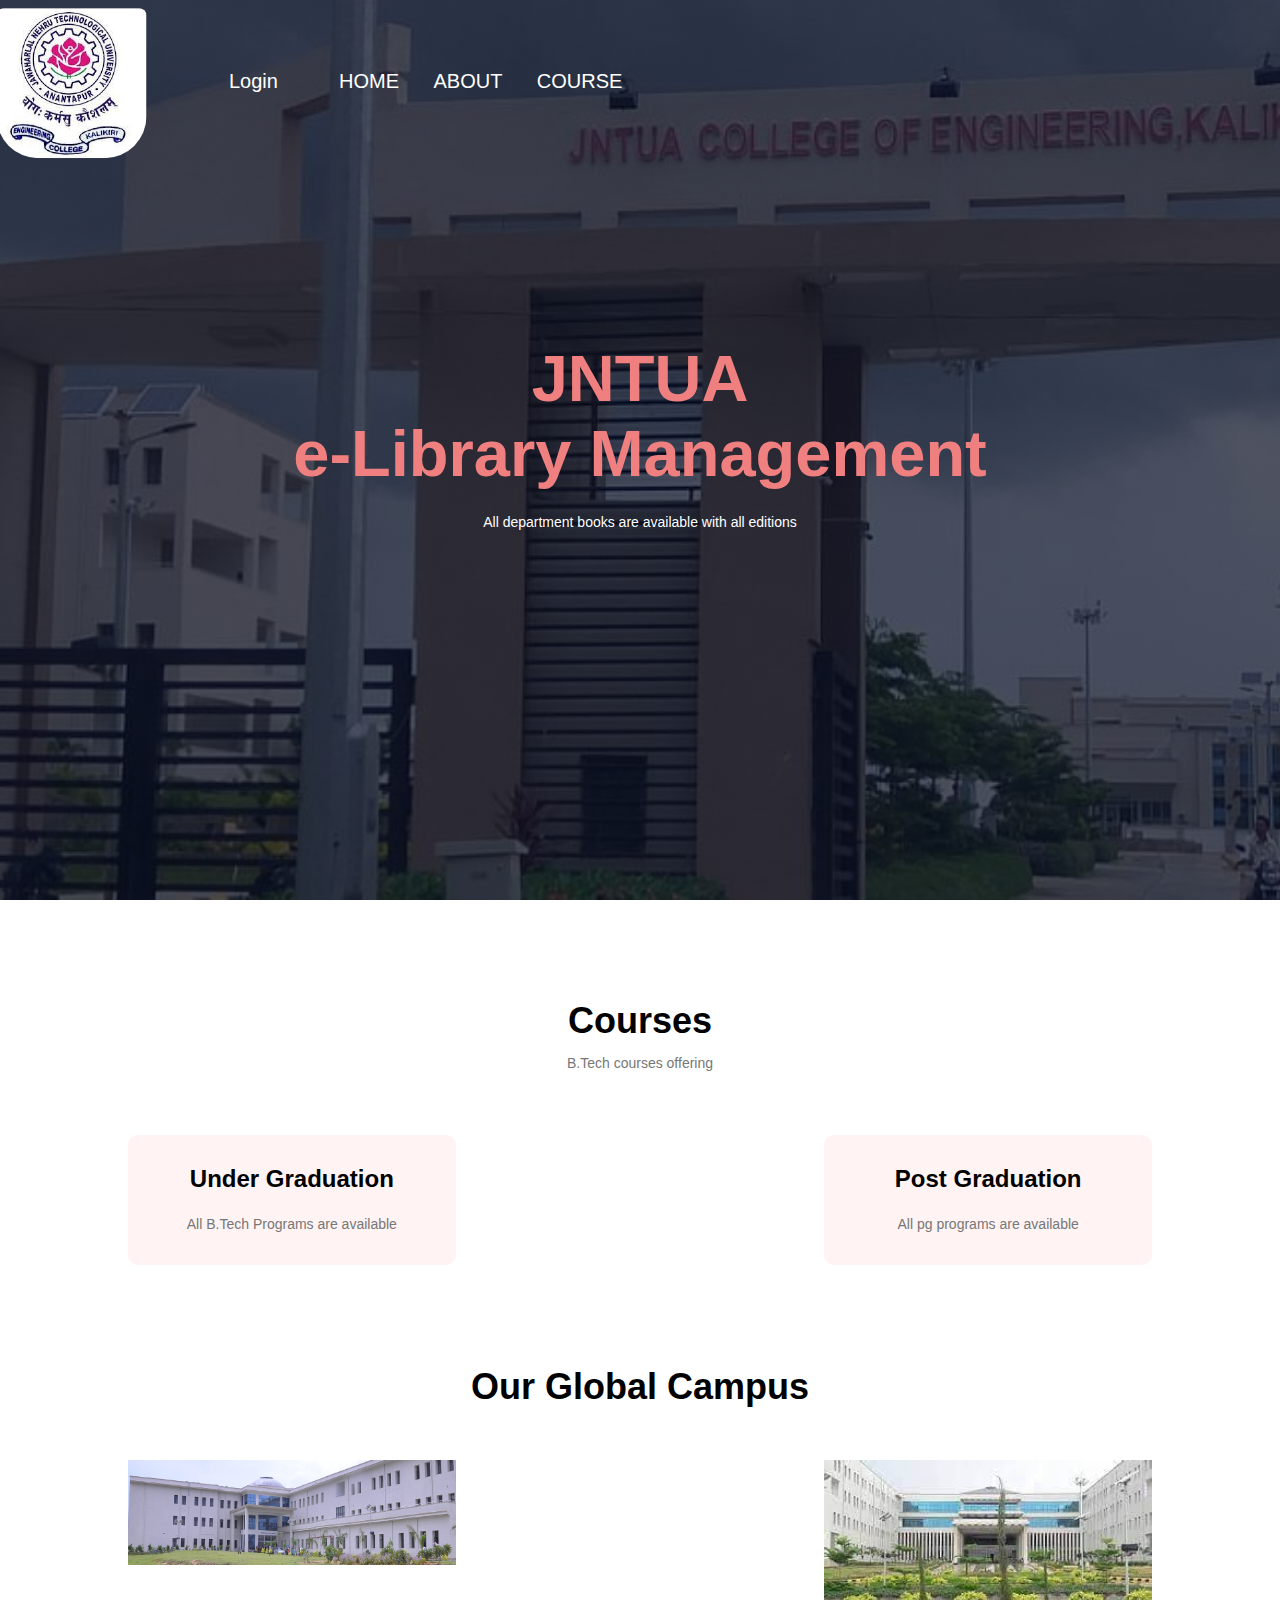
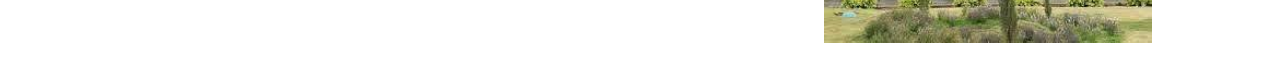
<file: index.html>
<!DOCTYPE html>
<html>
    <head>
        <link rel="icon" href="logo.jpg">
        <meta name="viewport"content="width=device-width, initial-scale=1.0">
        <title>UNIVERSITY WEBPAGE </title>
        <link rel="stylesheet" href="style.css">
     <link rel="stylesheet" href="https://cdnjs.cloudflare.com/ajax/libs/font-awesome/4.7.0/css/font-awesome.min.css">
        <link rel="stylesheet" href="https://stackpath.bootstrapcdn.com/font-awesome/4.7.0/css/font-awesome.min.css">

      
    </head>
    <body>
        <section class="header">
            
        <nav>
         <a class="logo" href="https://www.jntuacek.ac.in"><img src="logo.jpg"></a>
           
            <div class="menu-bar">
                <ul>
                <div class="nav-links" id="navLinks">
                        <i class="fa fa-times " onclick="hideMenu()"></i>
                    <ul>
                          <li><a href="#"><i style="font-size:25px; color:red"></i>Login</a>
                   
                    <div class="sub-menu-1">
                        <ul>
                     <li><a href="#" onclick=window.location.href="liblogin.html">librarian</a></li> 
                          <li><a href="#" onclick=window.location.href="std.html">student</a></li> 
                            
                        </ul>
                    
                </div> 
                    </li>
                <div class="nav1">
                <li><a href="#">HOME</a></li>
                <li><a href="about.html">ABOUT</a></li>
                <li><a href="#crse">COURSE</a></li>
                <!-- <li><a href="">CONTACT</a></li> -->
                        
            </div>
                </ul>
            </div>
                </ul>
            </div>
                  
       <i class="fa fa-bars" style="color:firebrick" onclick="showMenu()"></i>
        </nav>
        <div class="text-box" >
            <h1>JNTUA<br> e-Library Management</h1>
            <p>All department books are available with all editions</p>
           
        </div>
        
        </section>
        
        
        <section class="course" id="crse">
            <h1>Courses</h1>
            <p>B.Tech courses offering</p>
            <div class="row">
                <div class="course-col">
                    <h2>Under Graduation</h2>
                    <p>All B.Tech Programs are available</p>
                </div>
                <div class="course-col">
                <h2>Post Graduation</h2>
                <p>All pg programs are available</p>
                    </div>
            </div>
        </section>
        <section class="campus">
        <h1>Our Global Campus</h1>
            <div class="row">
            <div class="campus-col">
                <img src="admin%20block.png">
                <div class="layer">
                <h4>ADMIN-BLOCK</h4>
                    </div>
                </div>
                <div class="campus-col">
                <img src="academic.jpeg">
                <div class="layer">
                <h4>ACADEMIC-BLOCK</h4>
                    </div>
            </div>
        </section>
        
        
        
        
        
        
        
      
        <script>
            var navLinks=document.getElementById("navLinks");
            function showMenu(){
                navLinks.style.right="0";
            }
             function hideMenu(){
                navLinks.style.right="-200px";
            }
        </script>
        
        </body>
</html>
</file>
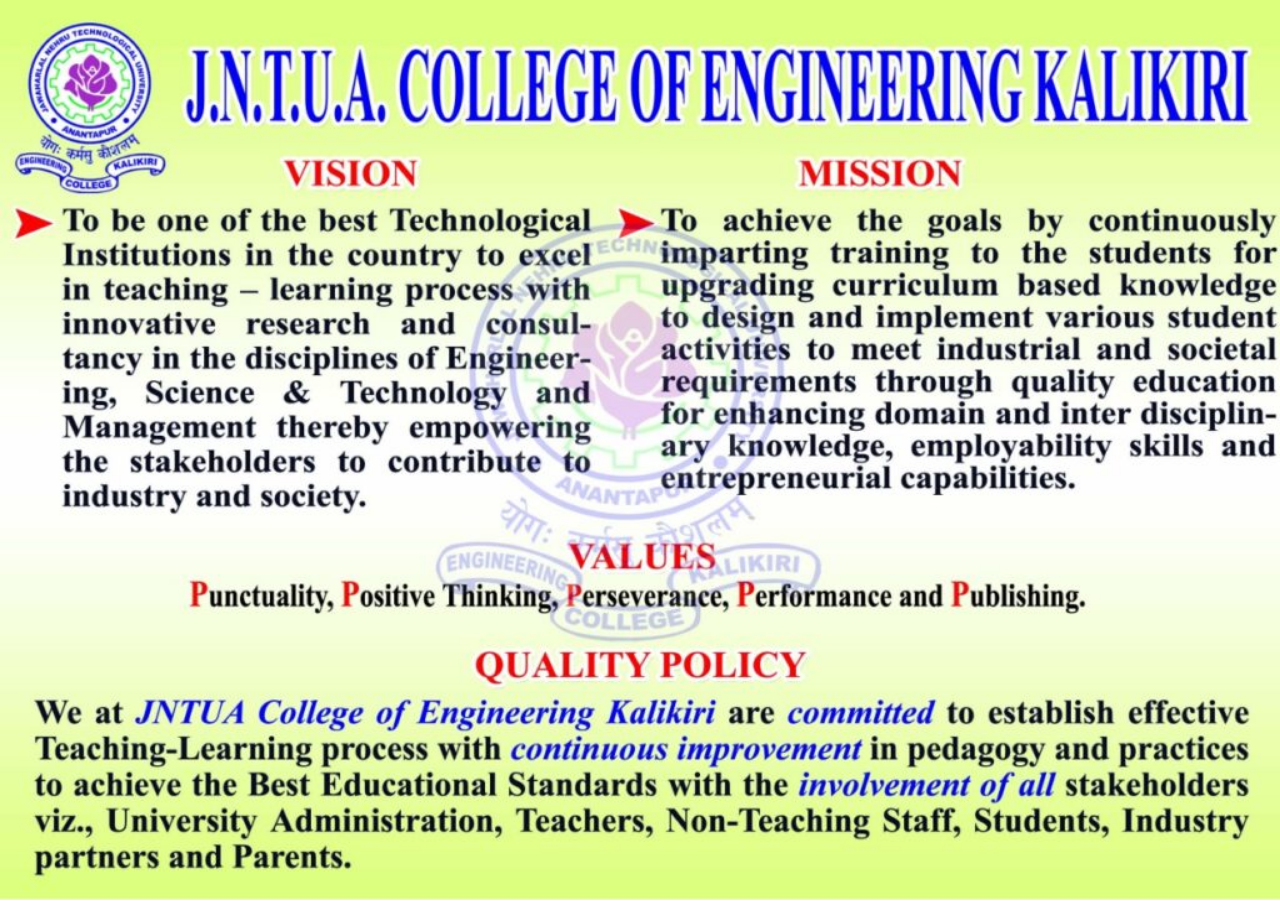
<file: about.html>
<!DOCTYPE html>
<html lang="en">
<head>
    <meta charset="UTF-8">
    <meta name="viewport" content="width=device-width, initial-scale=1.0">
    <title>About University</title>
    <style>
        *{
            margin: 0;
        }
        .aboutus img{
            height: 100vh;
            width: 100%;
        }
    </style>
</head>
<body>
    <div class="aboutus">
        <img src="Vision-Mission-QP-Board-1024x727.jpg" alt="">


    </div>
</body>
</html>
</file>
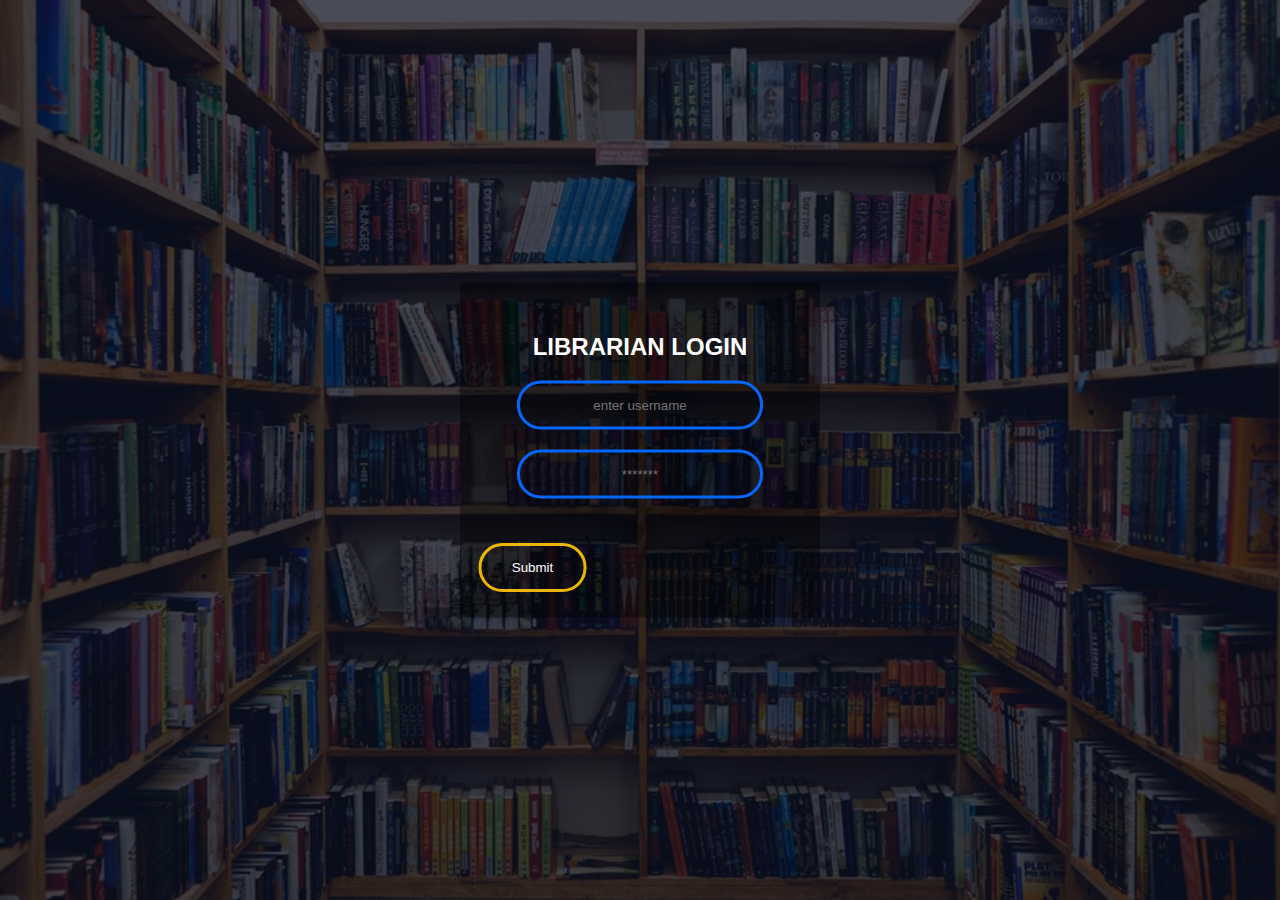
<file: liblogin.html>
<!DOCTYPE html>
<html lan="en" and dir="ltr">
    <head>
        <meta charset="utf-8">
        <link rel="stylesheet" href="lib.css">
        
    </head>
    
    <body>
          <section class="run">
          <form class="box" action="" method="post">
        
        
        
        <h2>LIBRARIAN LOGIN</h2>
            
        
        <input type="text" placeholder="enter username" id="name">
      
        <input type="password"placeholder="*******" id="password">
        <input type="submit" >
       
        
      
         </form>
        </section>
    </body>
   
</html>
</file>
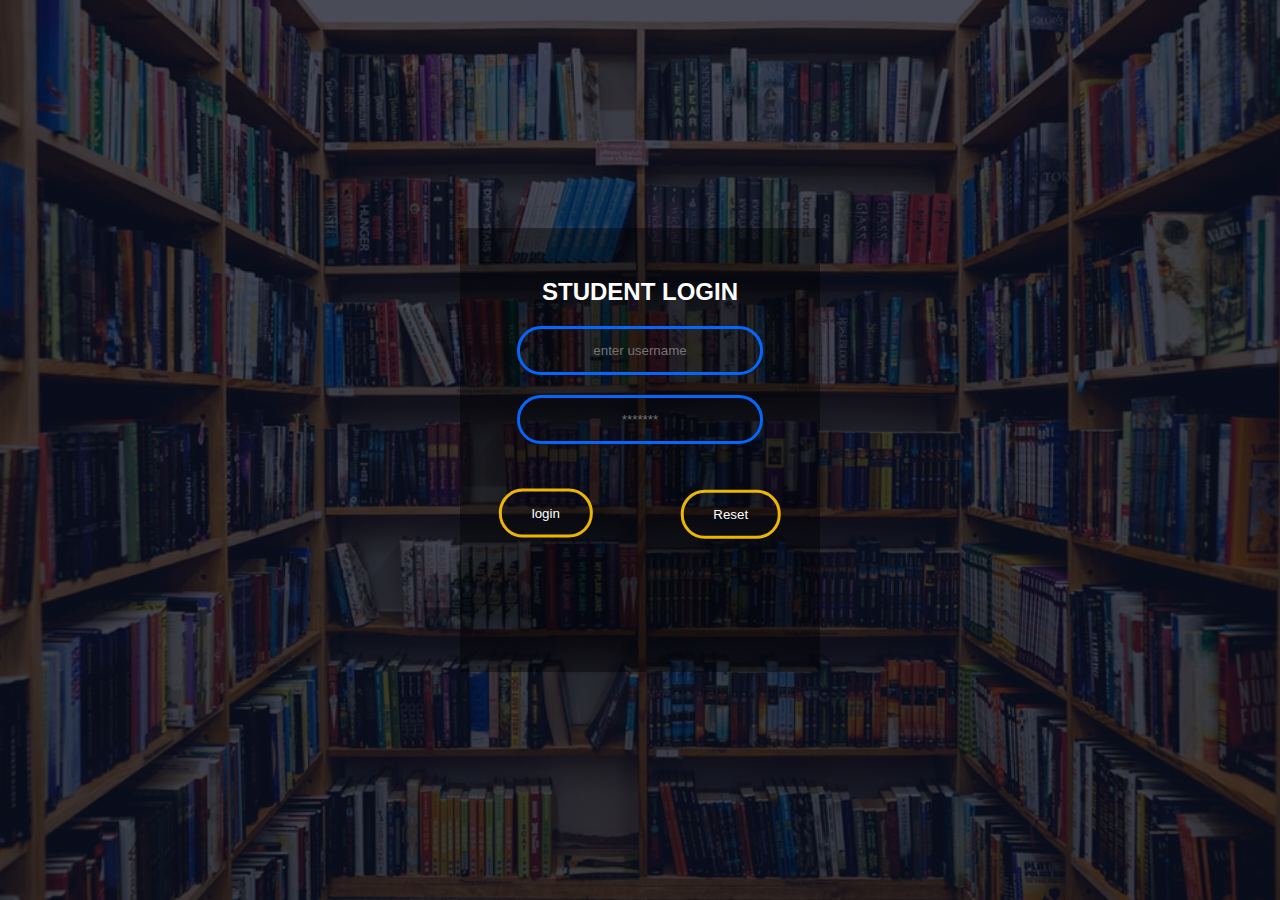
<file: std.html>
<!DOCTYPE html>
<html lan="en" and dir="ltr">
    <head>
        <meta charset="utf-8">
        
        <link rel="stylesheet" href="std.css">
    </head>
    
    <body>
          <section class="run">
        <form class="box" action="connect.php" method="post">
        
        
        <h2>STUDENT LOGIN</h2>
            
        
        <input type="text" placeholder="enter username" id="username">
        
        <input type="password"placeholder="*******" id="password">
        <input type="submit"  value="login">
       <input type="reset">
        
      
         </form>
        </section>
    </body>
   
</html>
</file>
<file: style.css>
*{
margin:0;
padding:0;
font-family: 'Poppins', sans-serif;
}
.header{
min-height:100vh;
width:100%;
background-image:linear-gradient(rgba(4,9,30,0.7),rgba(4,9,30,0.7)),url(banner.jpg);
background-position:center;
background-size:cover;
position:relative;
}
nav{
    display:flex;
    padding:3% 5%;
    justify-content:space-between;
    align-items:center;
}
nav img{
    width: 150px;
    right:150px;
    border-bottom-left-radius: 28%;
    border-bottom-right-radius: 28%;
    border-top-left-radius: 5%;
    border-top-right-radius: 5%;
    transform:translate(-45%,-20%);
    
}
.nav1{
    padding: 10px;
    position: relative;
    left: 100px;
    top: -55px;

}


.menu-bar{
    flex:1;
    text-align:left;
    border-radius: 30px;

}
.menu-bar ul li{
    list-style: none;
    display:inline-block;
    padding: 10px 15px;
    position: relative;
    
}
.menu-bar ul li a{
    color: #fff;
    text-decoration: none;
    font-size:20px;
    justify-content:space-around;
    display:flex;
}
.sub-menu-2{
    display: none;
    
}
.sub-menu-1{
    display: none;
    }
.menu-bar ul li:hover .sub-menu-2{
    display: block;
    position: absolute;
    background: rgb(244,164,96);
    margin-top: 15px;
    padding:15px 12px;
    margin-left:-15px;
     margin-top:15px;
    
    
}
.menu-bar ul li:hover .sub-menu-1{
    display:inline-block;
    position: absolute;
    background: rgb(244,164,96);
    margin-top: 15px;
    padding:15px 12px;
    margin-left:-15px;
     margin-top:15px;
    
}

.menu-bar ul li::after{
    content: '';
    width: 0%;
    height: 2px;
    background:#f45336;
    display: block;
    margin: auto;
}
.menu-bar ul li:hover::after{
    width: 100%;
    transition: 0.5s;
}
.menu-bar ul li:hover .sub-menu-2 ul li:hover{
    color: black;
}


.menu-bar ul li:hover .sub-menu-1 ul li:hover{
    color: black;
}


.text-box{
    width: 100%;
    color:lightcoral;
    position: absolute;
    top:50%;
    left:50%;
    transform:translate(-50%,-45%);
    text-align: center;
    
}
.text-box h1{
    font-size: 65px;
    
}
.text-box p{
    margin: 10px 0 40px;
    color: #fff;
   
}


.run{
    text-decoration:none;
    text-align: center;
    padding: inherit;
    font-weight: 100;
}
.ran{
   text-decoration:none;
   font-weight:50;
font-family: sans-serif;
    
}
.ran img{
    background-position: fixed;
    width:10rem;
    height:50vh;
    background-position: center;
    
    
}
#icon{
    color:red;
    font-size:30px;
    line-height: 80px;
    float: right;
    margin-right: 40px;
    cursor:pointer;
    display:none;
}
nav .fa{
    display:none;
}
.course{
    width:80%;
    margin: auto;
    text-align: center;
    padding-top: 100px;
}
h1{
    font-size:36px;
    font-weight: 600;
}
p{
    color:#777;
    font-size:14px;
    font-weight:300;
    line-height:22px;
    padding:10px;
}
.row{
    margin-top:5%;
    display: flex;
    justify-content: space-between;
}
.course-col{
    flex-basis:32%;
    background:#fff3f3;
    border-radius: 10px;
    margin-bottom:5%;
    padding:20px 12px;
    box-sizing: border-box;
    transition:0.5s
}
h2{
    text-align:center;
    font-weight: 600;
    margin:10px 0;
}
.course-col:hover{
    box-shadow: 0 0 20px 0px rgba(0,0,0,0.2);
}
.campus{
      width:80%;
    margin: auto;
    text-align: center;
    padding-top: 50px;
    
}
.campus-col{
    flex-basis:32%;
    border-radius:10px;
    margin-bottom:30px;
    position:relative;
    /* overflow:hidden; */
}
.campus-col img{
    width:100%;
    display: block;
}
.layer{
    background:transparent;
    height: 100%;
    width: 100%;
    position: absolute;
    top:0;
    left: 0;
    transition:0.5s;
}
.layer:hover{
    background: rgba(226,0,0,0.7);
   
}
.layer h4{
    width: 100%;
    font-weight: 500;
    color: #fff;
    font-size:26px;
    bottom:0;
    left:50%;
    transform:translateX(-50%);
    position: absolute;
    opacity: 0;
    transition:0.5s;
}
.layer:hover h4{
    bottom: 49%;
    opacity:1;
}
@media(max-width:700px){
     .row{
        flex-direction: column;
    }
  
    #icon{
        display:block;
        }
 
    .text-box h1,p{
        font-size:30px;
        padding-left:50px;
        transform: translate(10%,50%);
    }
    
    .menu-bar ul li{
        display: block;
        
    }
    .menu-bar{
        position:absolute;
        background: #f44336;
        height: 100vh;
        width: 200px;
        top: 0;
        right:-200px;
        text-align:left;
        z-index:2;
        transition:1s;
    }
    nav .fa{
        display: block;
        color: black;
        margin:10px;
        font-size:22px;
        cursor: pointer;
    }
   
    .nav-links ul{
        padding:30px;
    }
    .menu-bar{
    display:inline;
    text-align:center;
    
}
    .menu-bar ul li:hover .sub-menu-1{
     display:inline-block;
    position: absolute;
    background:green;
    margin-top: 15px;
    padding:15px 12px;
    margin-left:-15px;
     margin-top:15px;
        z-index: 4;
    }
    .course{
    width:50%;
    margin: auto;
    text-align: center;
    padding-top: 20px;
}
    .course p{
        width:100%;
        padding:20px 10px;
        transform: translate(0%,10%);
    }
    h1{
    font-size:29px;
    font-weight: 500;
}
    
    .course-col{
    flex-basis:25%;
    width: 15rem;
    background:#fff3f3;
    border-radius: 10px;
    margin-bottom:20%;
    padding:30px 25px;
    box-sizing: border-box;
    transition:0.5s;
}
    a.active,a:hover{
        border: none;
        color:#3498db;
    }
       .text-box h1,p{
        font-size:25px;
        font-family: monospace;
        text-decoration-style: double;
        transform: translate(0%,250%);
    }
    .header{
min-height:100vh;
width:100%;
background-position:center;
background-size:contain;
position:relative;
background-attachment: fixed;
background-repeat: no-repeat;
        
}
 
  
    

 
}
</file>
<file: lib.css>
body{
margin:0;
padding:0;
font-family:sans-serif;
}
.run{
min-height:100vh;
width=100%;
background-image:linear-gradient(rgba(4,9,30,0.7),rgba(4,9,30,0.7)),url(library.jpg);
background-position:center;
background-size:cover;
position:relative;
}

.box{
width: 300px;
    padding: 30px;
    position: absolute;
    top: 50%;
    left: 50%;
    transform: translate(-50%,-50%);
    background: rgba(0,0,0,0.4);
    text-align: center;
}
.box h2{
    color: white;
    text-transform: uppercase;
    font-weight: 700;
}
.box input[type="text"],.box input[type="password"]
{
    border: 0;
    background: none;
    display: block;
    margin: 20px auto;
    text-align: center;
    border:3px solid #0367fd;
    padding: 14px 10px;
    width: 220px;
    outline: none;
    color: white;
    border-radius: 24px;
    transition:0.25px;
    
    
}
.box input [type="text"]:focus,.box input[type="password"]:focus{
    width: 270px;
    border-color: #ffc400ec;
    
}

.box input[type="submit"]{
     border: 0;
    background: none;
    display: block;
    margin: 20px auto;
    text-align: center;
    border:3px solid #ffc400ec;
    padding: 14px 30px;
    outline: none;
    color: white;
    border-radius: 24px;
    transition:0.25px;
    cursor: pointer;
    transform: translate(-100%,50%);
}
.box input[type="submit"]:hover{
    background:#ffc400ec;
    
    
}
.box input[type="reset"]{
       border: 0;
    background: none;
    display: block;
    margin: 40px auto;
    text-align: center;
    border:3px solid #ffc400ec;
    padding: 14px 30px;
    outline: none;
    color: white;
    border-radius: 24px;
    transition:0.25px;
    cursor: pointer;
    transform: translate(90%,-129%);
    
}
.box input[type="reset"]:hover{
    background:#ffc400ec;
   }
@media(max-width:700px){
    .box{
    width: 500px;
    padding: 30px;
    position: absolute;
    top: 50%;
    left: 50%;
    transform: translate(-50%,-50%);
    background: rgba(0,0,0,0.4);
    text-align: center;
}


}
</file>
<file: std.css>
body{
margin:0;
padding:0;
font-family:sans-serif;
}
.run{
min-height:100vh;
width=100%;
background-image:linear-gradient(rgba(4,9,30,0.7),rgba(4,9,30,0.7)),url(library.jpg);
background-position:center;
background-size:cover;
position:relative;
}

.box{
width: 300px;
    padding: 30px;
    position: absolute;
    top: 50%;
    left: 50%;
    transform: translate(-50%,-50%);
    background: rgba(0,0,0,0.4);
    text-align: center;
}
.box h2{
    color: white;
    text-transform: uppercase;
    font-weight: 700;
}
.box input[type="text"],.box input[type="password"]
{
    border: 0;
    background: none;
    display: block;
    margin: 20px auto;
    text-align: center;
    border:3px solid #0367fd;
    padding: 14px 10px;
    width: 220px;
    outline: none;
    color: white;
    border-radius: 24px;
    transition:0.25px;
    
    
}
.box input [type="text"]:focus,.box input[type="password"]:focus{
    width: 270px;
    border-color: #ffc400ec;
    
}

.box input[type="submit"]{
     border: 0;
    background: none;
    display: block;
    margin: 20px auto;
    text-align: center;
    border:3px solid #ffc400ec;
    padding: 14px 30px;
    outline: none;
    color: white;
    border-radius: 24px;
    transition:0.25px;
    cursor: pointer;
    transform: translate(-100%,50%);
}
.box input[type="submit"]:hover{
    background:#ffc400ec;
    
    
}
.box input[type="reset"]{
       border: 0;
    background: none;
    display: block;
    margin: 40px auto;
    text-align: center;
    border:3px solid #ffc400ec;
    padding: 14px 30px;
    outline: none;
    color: white;
    border-radius: 24px;
    transition:0.25px;
    cursor: pointer;
    transform: translate(90%,-129%);
    
}
.box input[type="reset"]:hover{
    background:#ffc400ec;
   
    }
</file>
